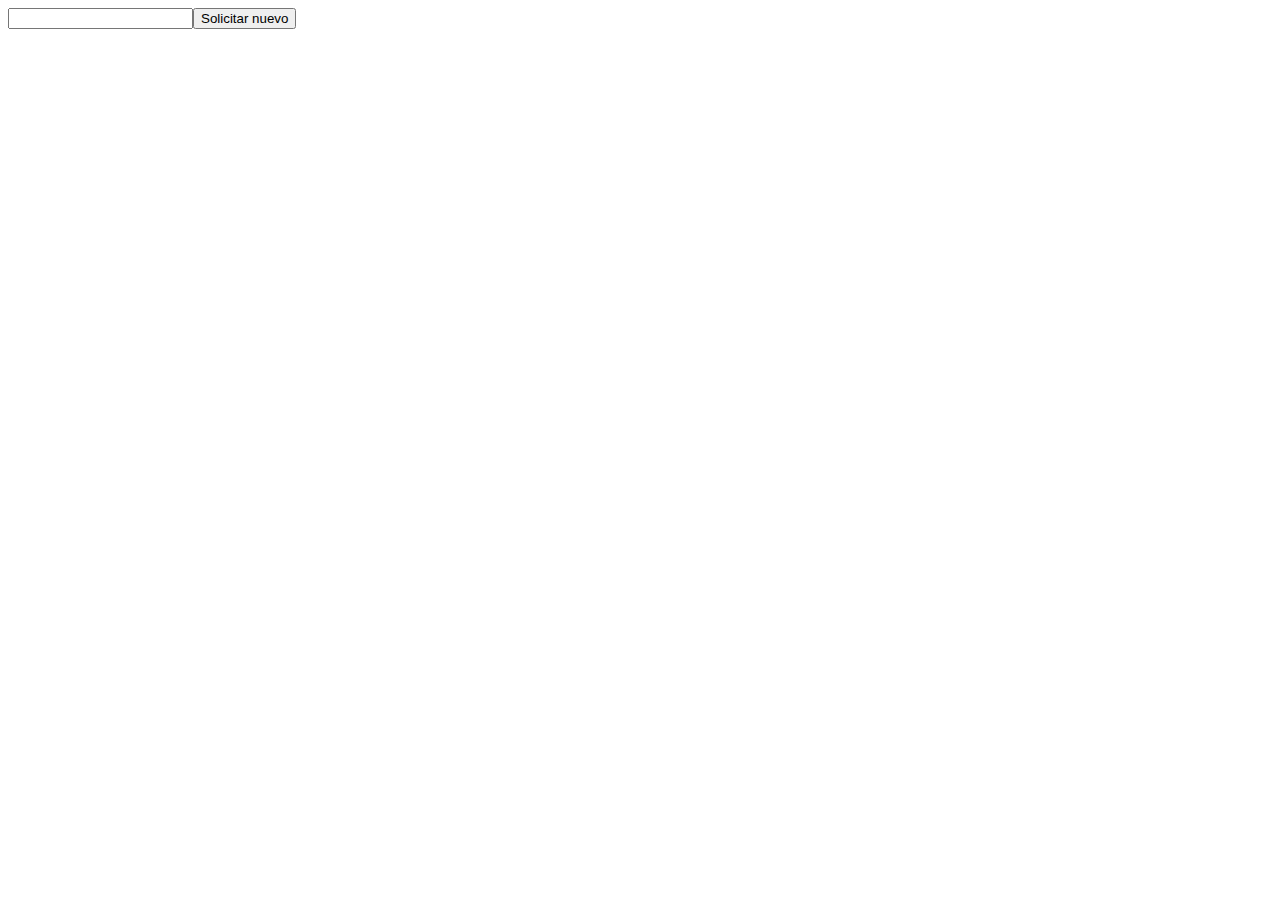
<file: insert/index.html>
<!DOCTYPE html>
<html lang="en">

<head>
  <meta charset="UTF-8">
  <meta name="viewport" content="width=device-width, initial-scale=1.0">
  <link rel="stylesheet" href="style.css">
  <title>Insert</title>
</head>

<body>
  <main id="root">
    <!-- <button id="agregar"></button>
    <div class="container"></div> -->
  </main>
  <script src="app.js" type="module"></script>
</body>

</html>
</file>
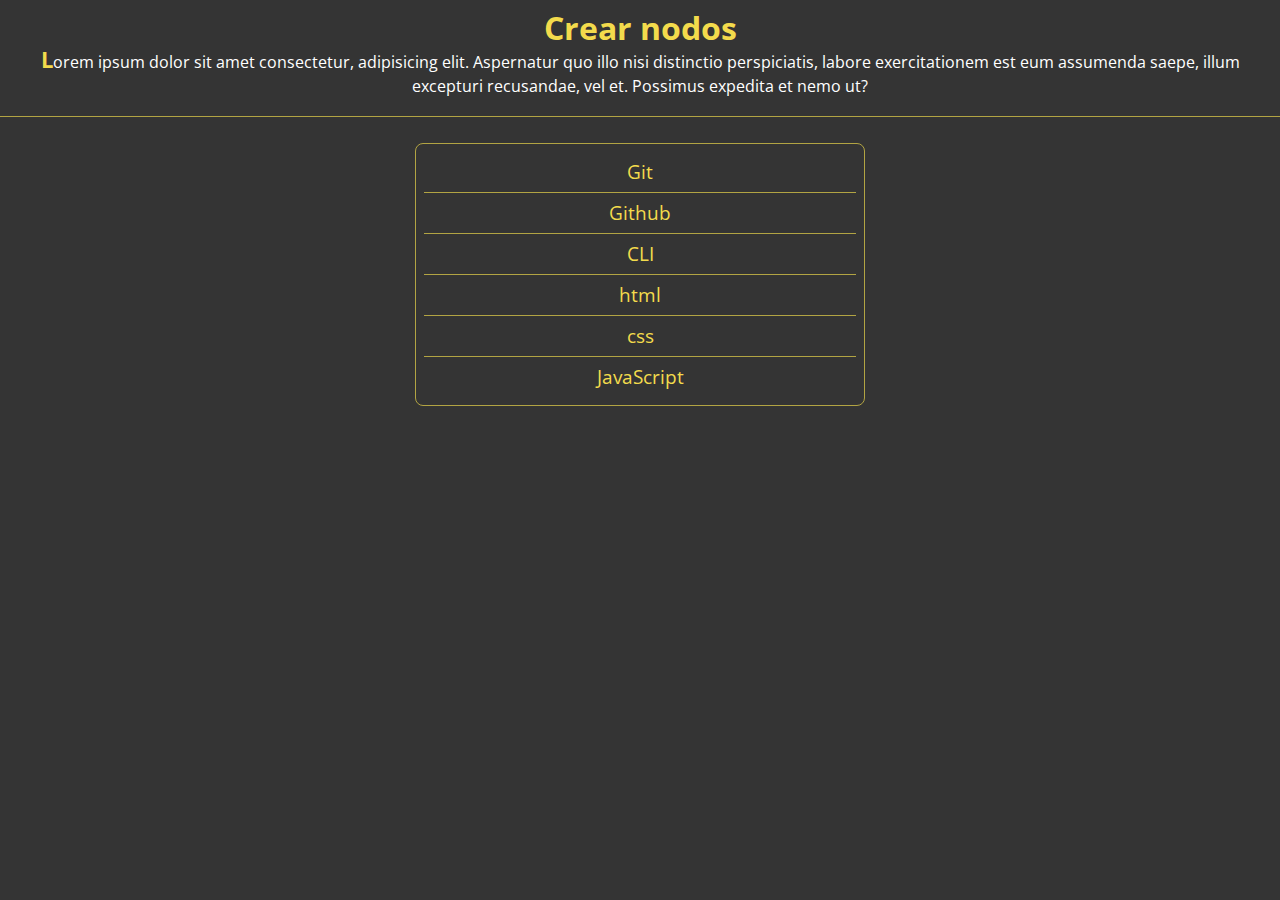
<file: nodos/index.html>
<!DOCTYPE html>
<html lang="en">

<head>
  <meta charset="UTF-8">
  <meta name="viewport" content="width=device-width, initial-scale=1.0">
  <link rel="stylesheet" href="css/style.css">
  <title>NODOS CREAR</title>
</head>

<body>
  <main>
    <header>
      <div class="container">
        <h1>Crear nodos</h1>
      </div>
    </header>

    <section>
      <div class="container">
        <div class="card">
          <ul class="list">
            <li class="item">Git</li>
            <li class="item">Github</li>
            <li class="item">CLI</li>
          </ul>
        </div>
      </div>
    </section>
  </main>
  <script src="app.js" type="module"></script>
</body>

</html>
</file>
<file: insert/style.css>
.error{
  border: 3px solid red;
  outline: none;
}

.sucess{
  border: 3px solid green;
  outline: none;
}
</file>
<file: nodos/css/style.css>
@import url('https://fonts.googleapis.com/css2?family=Open+Sans:ital,wght@0,300..800;1,300..800&display=swap');

*{
  margin: 0;
  padding: 0;
  box-sizing: border-box;
}

:root{
  --Starship: #F3DB4C;
  --Mine-Shaft: #343434;
  --Husk: #B2A443;
  --Sycamore: #94843C;
  --white: white;
  --padding: 8px;
  --margin: 10px;
  --border-radius: 8px;
  --transition: 1s;
  --max-width: 1400px;
}

::selection{
  background: var(--Starship);
  color: var(--Mine-Shaft);
}

body{
  font-family: "Open Sans", sans-serif;
  background-color: var(--Mine-Shaft);
  color: var(--Starship);
  line-height: 24px;
}

header{
  text-align: center;
  border-bottom: solid 1px var(--Husk);
  margin-bottom: var(--margin);
}

section{
  padding: var(--padding);
}
.bg-white{
  background-color: var(--white);
  color: var(--Mine-Shaft);
}
.color-dark{
  color: var(--Mine-Shaft);
}

a{
  color: var(--Sycamore);
  text-decoration: none;
}

h1, h2{
  padding: var(--padding);
}

p{
  font-size: 1rem;
  margin: 0 0 var(--margin);
  color: var(--white);
}

p::first-letter{
  font-size: 1.4rem;
  color: var(--Starship);
  font-weight: 700;
}

ul{
  list-style: none;
}

ul.list > li.item{
  cursor: pointer;
}

li.item:hover a{
  color: var(--Mine-Shaft);
}

.container{
  max-width: var(--max-width);
  margin: 0 auto;
  padding: var(--padding);
}

.margin--bottom{
  margin-bottom: var(--margin);
}

.search{
  display: flex;
  justify-content: end;
}
.search__form{
  border: solid 1px var(--Starship);
  border-radius: var(--border-radius);
  padding: var(--padding);
  display: inline-grid;
  justify-content: end;
  grid-template-columns: auto auto;
  grid-template-rows: auto;
  gap: 4px;
}
.input{
  width: 100%;
  padding: var(--padding);
  outline: none;
  border-radius: var(--border-radius);
  border: none;
}
.cards{
  display: flex;
  flex-wrap: wrap;
  gap: 1rem;
}

.card{
  width: 450px;
  border: solid 1px var(--Husk);
  border-radius: var(--border-radius);
  margin: 0 auto;
}

.card__header{
  padding: var(--padding);
}

.card__title{
  word-break: break-all;
}

.card__body{
  padding: var(--padding);
}

.card__img{
  width: 100%;
}

.card__paragraph{
  padding: var(--padding);
}

.button{
  background-color: var(--Starship);
  color: var(--Mine-Shaft);
  padding: var(--padding);
  border-radius: var(--border-radius);
  font-size: 1rem;
  font-weight: 600;
  border: solid 1px var(--Starship);
  display: inline-flex;
  align-items: center;
  transition: var(--transition);
}
.button:hover{
  background-color: var(--Mine-Shaft);
  color: var(--Starship);
}
.button--outline{
  background-color: var(--Mine-Shaft);
  color: var(--Starship);
}
.button--outline:hover{
  background-color: var(--Starship);
  color: var(--Mine-Shaft);
}
.button__text{

}
.button__icon{
  font-size: 1.4rem;
}

.list{
  text-align: center;
  padding: var(--padding);
}

.item{
  border-bottom: solid 1px var(--Husk);
  padding: var(--padding);
  transition: var(--transition);
  font-size: 1.2rem;
}

.item:hover{
  background-color: var(--Sycamore);
  color: var(--Mine-Shaft);
}

ul.list > li.item a:visited{
  color: var(--white);
}

.item:last-child{
  border: none;
}
</file>
